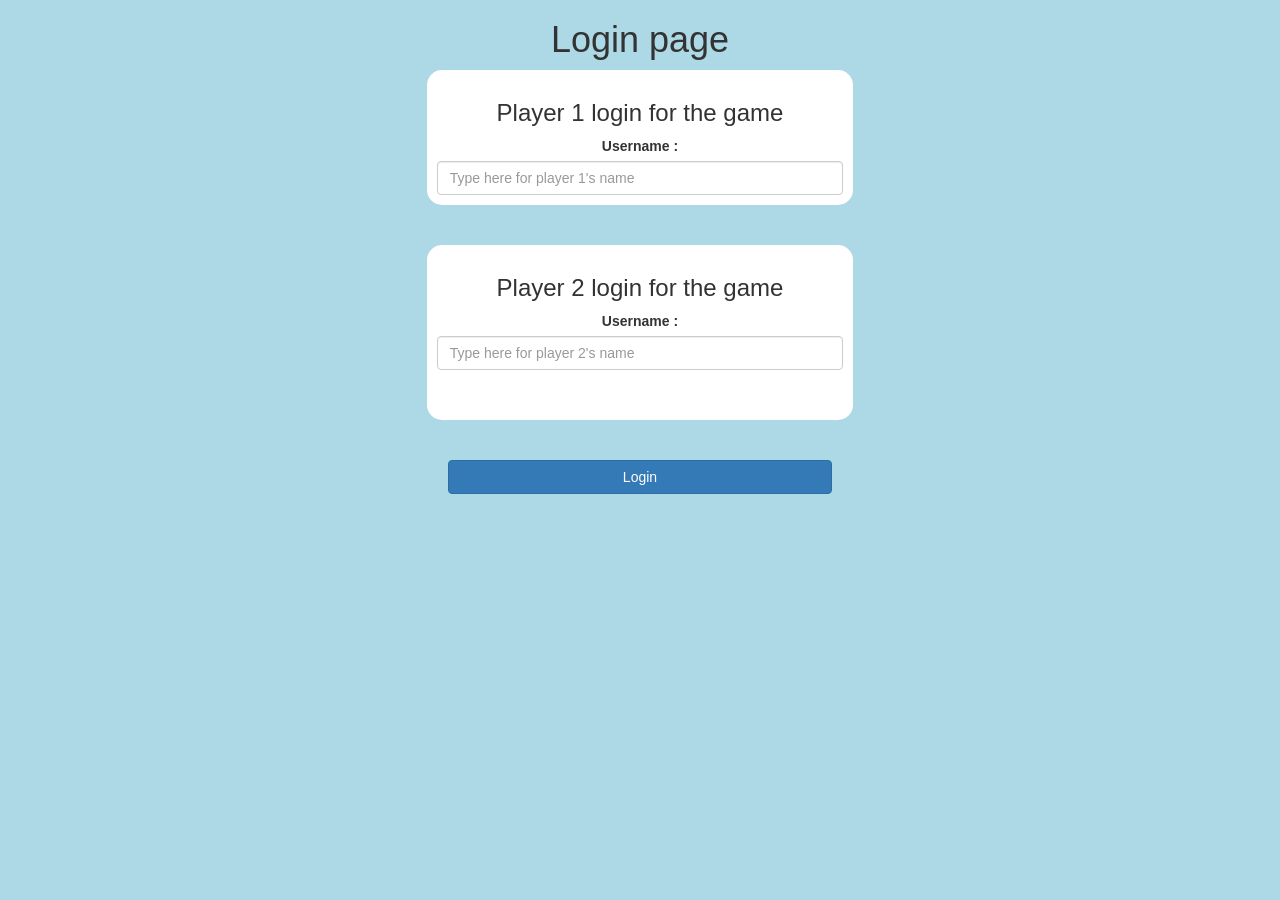
<file: index.html>
<!DOCTYPE html>
<html>
<head>
	<title>Login page for the game</title>

<meta name="viewport" content="width=device-width, initial-scale=1">
<link rel="stylesheet" href="https://maxcdn.bootstrapcdn.com/bootstrap/3.4.0/css/bootstrap.min.css">
<script src="https://ajax.googleapis.com/ajax/libs/jquery/3.4.1/jquery.min.js"></script>
<script src="https://maxcdn.bootstrapcdn.com/bootstrap/3.4.0/js/bootstrap.min.js"></script>

<link rel="stylesheet" type="text/css" href="quiz_game.css">

<script src="main.js"></script>
</head>
<body>
<center>
	<h1> Login page </h1>
	<div class="col-lg-4 col-sm-8 col-xs-11 login_div1">
		<h3>Player 1 login for the game</h3>
		<label> Username : </label> 
		<input type="text" id="player1_name_input" class="form-control" placeholder="Type here for player 1's name">
	</div>
	<br>
    <br>
	<div class="col-lg-4 col-sm-8 col-xs-11 login_div1">
		<h3>Player 2 login for the game</h3>
		<label> Username : </label> 
		<input type="text" id="player2_name_input" class="form-control" placeholder="Type here for player 2's name">
		<br>
		<br>
	</div>
	<br>
	<br>
	<button style="width: 30%;" class="btn btn-primary" onclick="adduser()">Login</button>
</center>
</body>
</html>
</file>
<file: quiz_game.css>
body
{
	background: lightblue;
}

	.login_div1 , .login_div2
	{
		background: white;
		padding: 10px;
		float: none;
		border-radius: 15px;
	}


#player1_name , #player2_name
{
	display: inline-block;
	margin-left: 20px;
}
#word
{
	width: 60%;
}
#word_display
{
	letter-spacing: 5px;
}
#output
{
background: white;
border-radius: 10px;
border-top: 10px solid #AA4465;
padding: 10px;
float: none;
text-align: left;
display: none;
}
</file>
